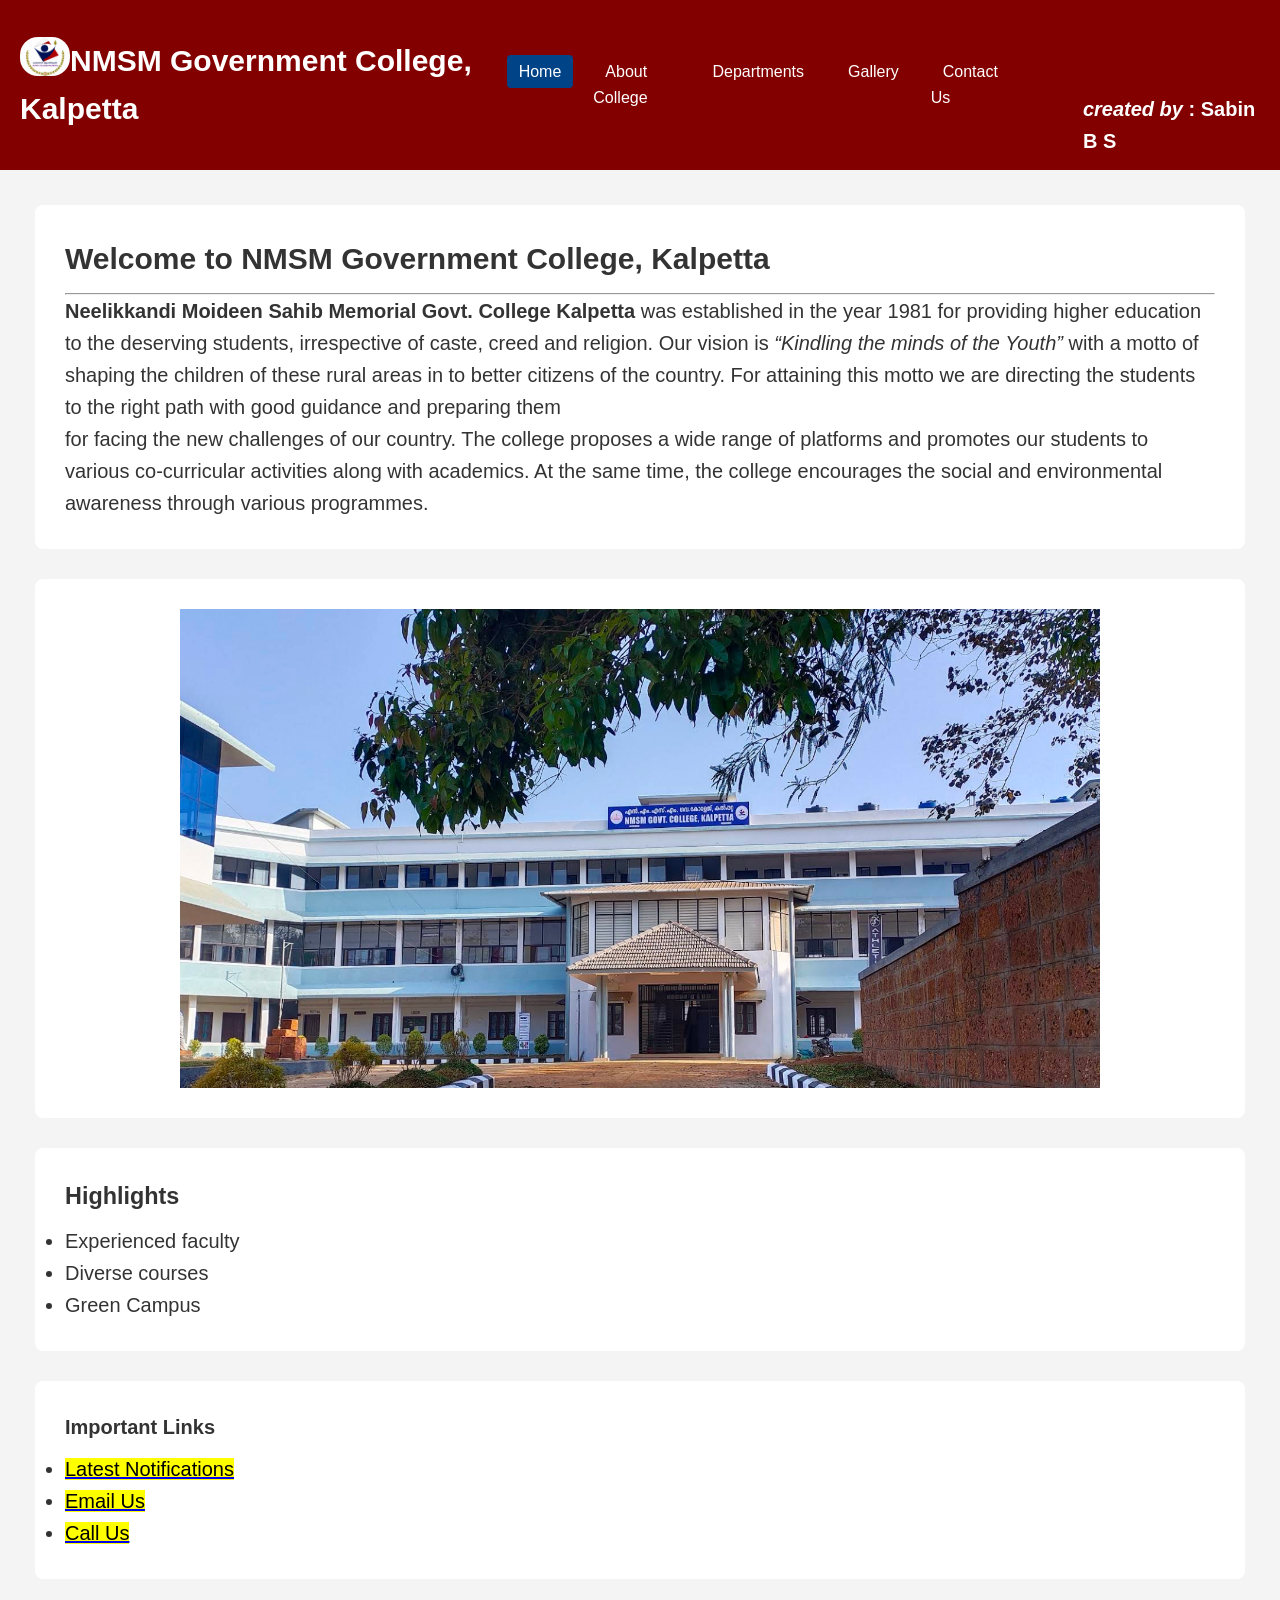
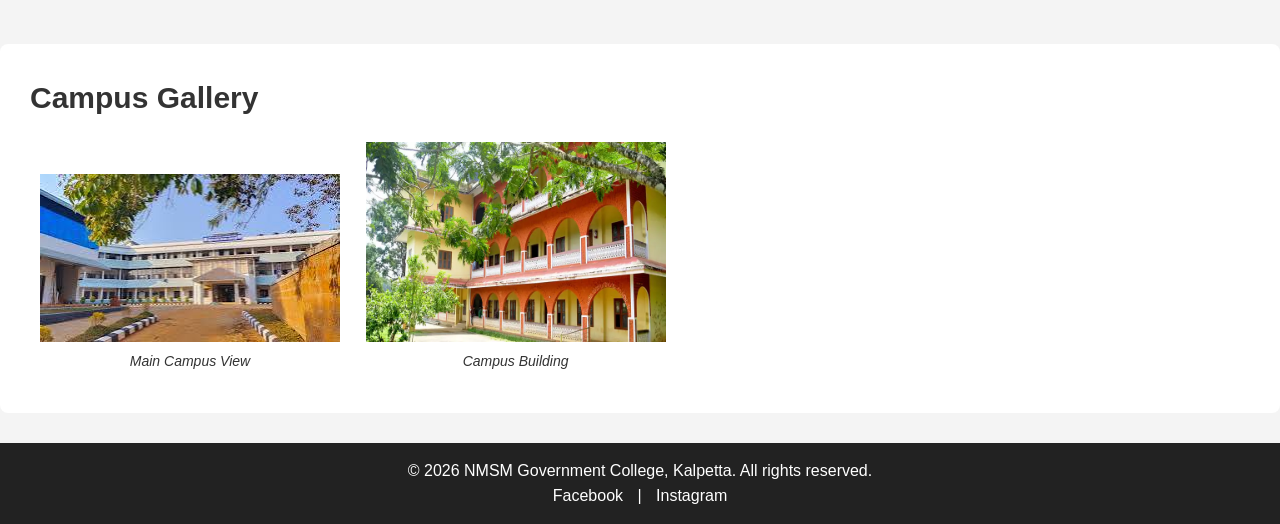
<file: index.html>
<html>
<head>
    <meta charset="UTF-8" />
    <meta name="viewport" content="width=device-width,initial-scale=1.0 " />
    <title>NMSM Government College, Kalpetta</title>
    <link rel="stylesheet" href="styles1.css" />
</head>
<body>
   
    <header>
        <div class="logo">
            <img align="left" src="images/logo-college.png" alt="logo" width="50" class="round"/>
            <h1>NMSM Government College, Kalpetta</h1>
        </div>
        <nav>
            <ul>
                <li><a href="NMSM website.html" class="active">Home</a></li>
                <li><a href="about.html">About College</a></li>
                <li><a href="departments.html">Departments</a></li>
                <li><a href="gallery.html">Gallery</a></li>
                <li><a href="contact.html">Contact Us</a></li>
            </ul>
        </nav>
        <div>
            <h6><em>created by </em>: Sabin B S</h6>
        </div>
    </header>

  
    <main>
        <section>
            <h2>Welcome to NMSM Government College, Kalpetta</h2><hr>
            <p><strong>Neelikkandi Moideen Sahib Memorial Govt. College Kalpetta</strong> was established in the year 1981 for providing higher education to the deserving students, irrespective of caste, creed and religion.

Our vision is <em>“Kindling the minds of the Youth”</em> with a motto of shaping the children of these rural areas in to better citizens of the country. For attaining this motto we are directing the students to the right path with good guidance and preparing them <br>for facing the new challenges of our country. The college proposes a wide range of platforms and promotes our students to various co-curricular activities along with academics. At the same time, the college encourages the social and environmental awareness through various programmes.</p>
        </section>
        <section align="center">
            <img src="images/main.png" width="80%">
        </section>
        <section>
            <h3>Highlights</h3>
            <ul>
                <li>Experienced faculty</li>
                <li>Diverse courses</li>
                <li>Green Campus</li>
            </ul>
        </section>
        <section>
            <h4>Important Links</h4>
            <ul>
                <li><a href="https://nmsmcollege.ac.in/" target="_blank"><mark>Latest Notifications</mark></a></li>
                <li><a href="mailto:info@nmcollege.edu"><mark>Email Us</mark></a></li>
                <li><a href="tel:+914932123456"><mark>Call Us</mark></a></li>
            </ul>
        </section>
    </main>

  
    <section>
        <h2>Campus Gallery</h2>
        <figure>
            <img src="images/main.jpeg" alt="College Campus" width="300" />
            <figcaption>Main Campus View</figcaption>
        </figure>
        <figure>
            <img src="images/Campus View of NMSM Government College Wayanad_Campus-View.webp" alt="College photo" width="300" />
            <figcaption>Campus Building</figcaption>
        </figure>
    </section>

 
    <footer>
        <p>&copy; 2026 NMSM Government College, Kalpetta. All rights reserved.</p>
        <div class="social-media">
            <a href="https://www.facebook.com/nmsmgck/">Facebook</a> | <a href="https://www.instagram.com/govtcollege.kalpetta/">Instagram</a>
        </div>
    </footer>
</body>
</html>
</file>
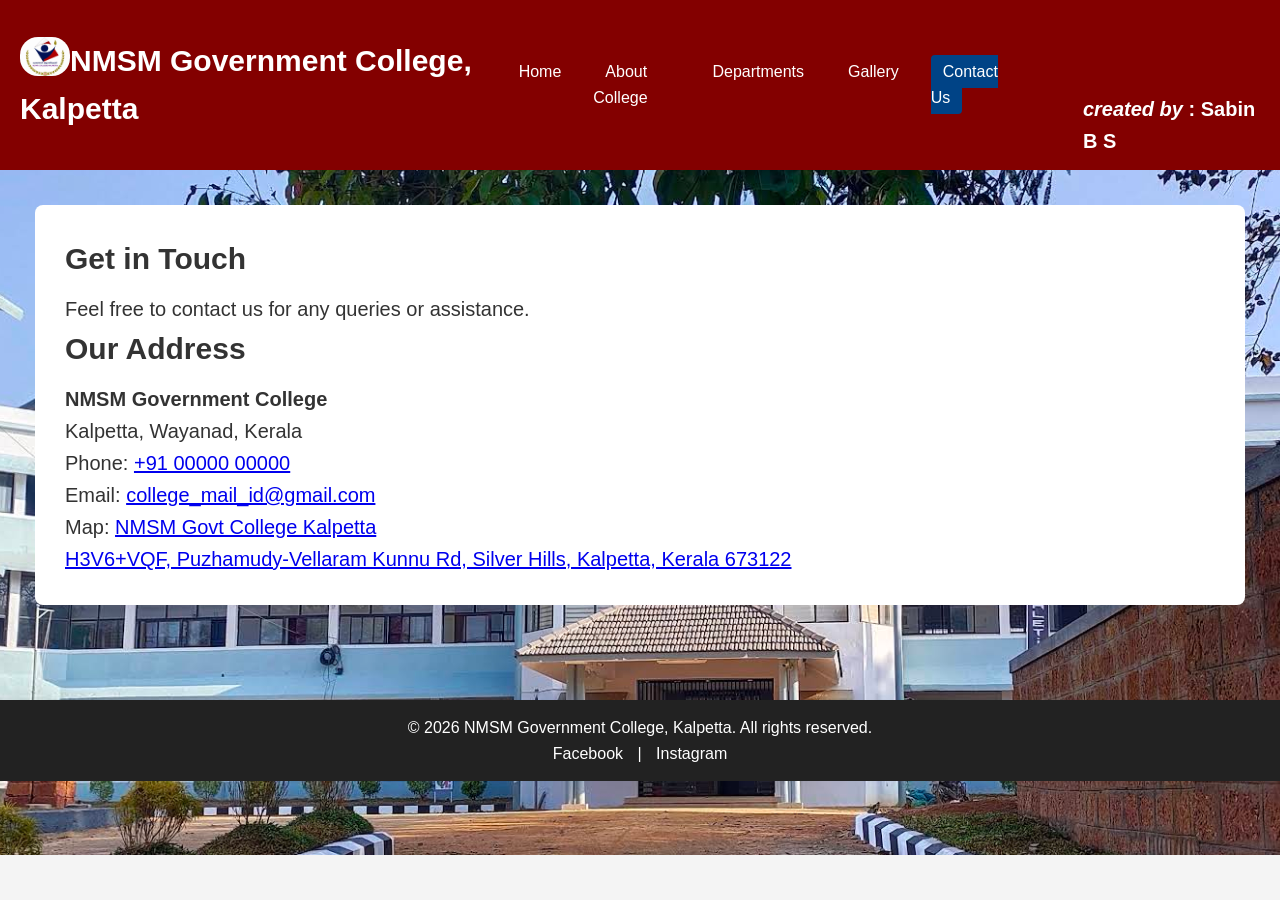
<file: contact.html>
<html>
<head>
<meta charset="UTF-8" />
<meta name="viewport" content="width=device-width, initial-scale=1.0" />
<title>Contact Us - Government College, Kalpetta</title>
<link rel="stylesheet" href="styles1.css" />
</head>
<body style="background-image: url(images/main.png);background-repeat: no-repeat;background-position: center;" >
<header>
  <div class="logo">
    <img align="left" src="images/logo-college.png" alt="logo" width="50" class="round"/>
    <h1>NMSM Government College, Kalpetta</h1>
  </div>
  <nav>
    <ul>
      <li><a href="index.html">Home</a></li>
      <li><a href="about.html">About College</a></li>
      <li><a href="departments.html">Departments</a></li>
      <li><a href="gallery.html">Gallery</a></li>
      <li><a href="contact.html" class="active">Contact Us</a></li>
    </ul>
  </nav>
  <div>
            <h6><em>created by </em>: Sabin B S</h6>
        </div>
</header>

<main>
  <section>
    <h2>Get in Touch</h2>
    <article>
      <p>Feel free to contact us for any queries or assistance.</p>
    </article>
      <h2>Our Address</h2>
      <p><strong>NMSM Government College</strong></p>
      <p>Kalpetta, Wayanad, Kerala</p>
      <p>Phone: <a href="tel:+91 0000000000">+91 00000 00000</a></p>
      <p>Email: <a href="mailto:collegemailid@gmail.com">college_mail_id@gmail.com</a></p>
      <p>Map: <a href="https://maps.app.goo.gl/Qjq4Drk8CHK2fFAd7" target="blank">NMSM Govt College Kalpetta<br>
        H3V6+VQF, Puzhamudy-Vellaram Kunnu Rd, Silver Hills, Kalpetta, Kerala 673122</a></p>
  </section>
</main>

<footer>
  <p>&copy; 2026 NMSM Government College, Kalpetta. All rights reserved.</p>
  <div class="social-media">
    <a href="https://www.facebook.com/nmsmgck/">Facebook</a> | <a href="https://www.instagram.com/govtcollege.kalpetta/">Instagram</a>
  </div>
</footer>
</body>
</html>
</file>
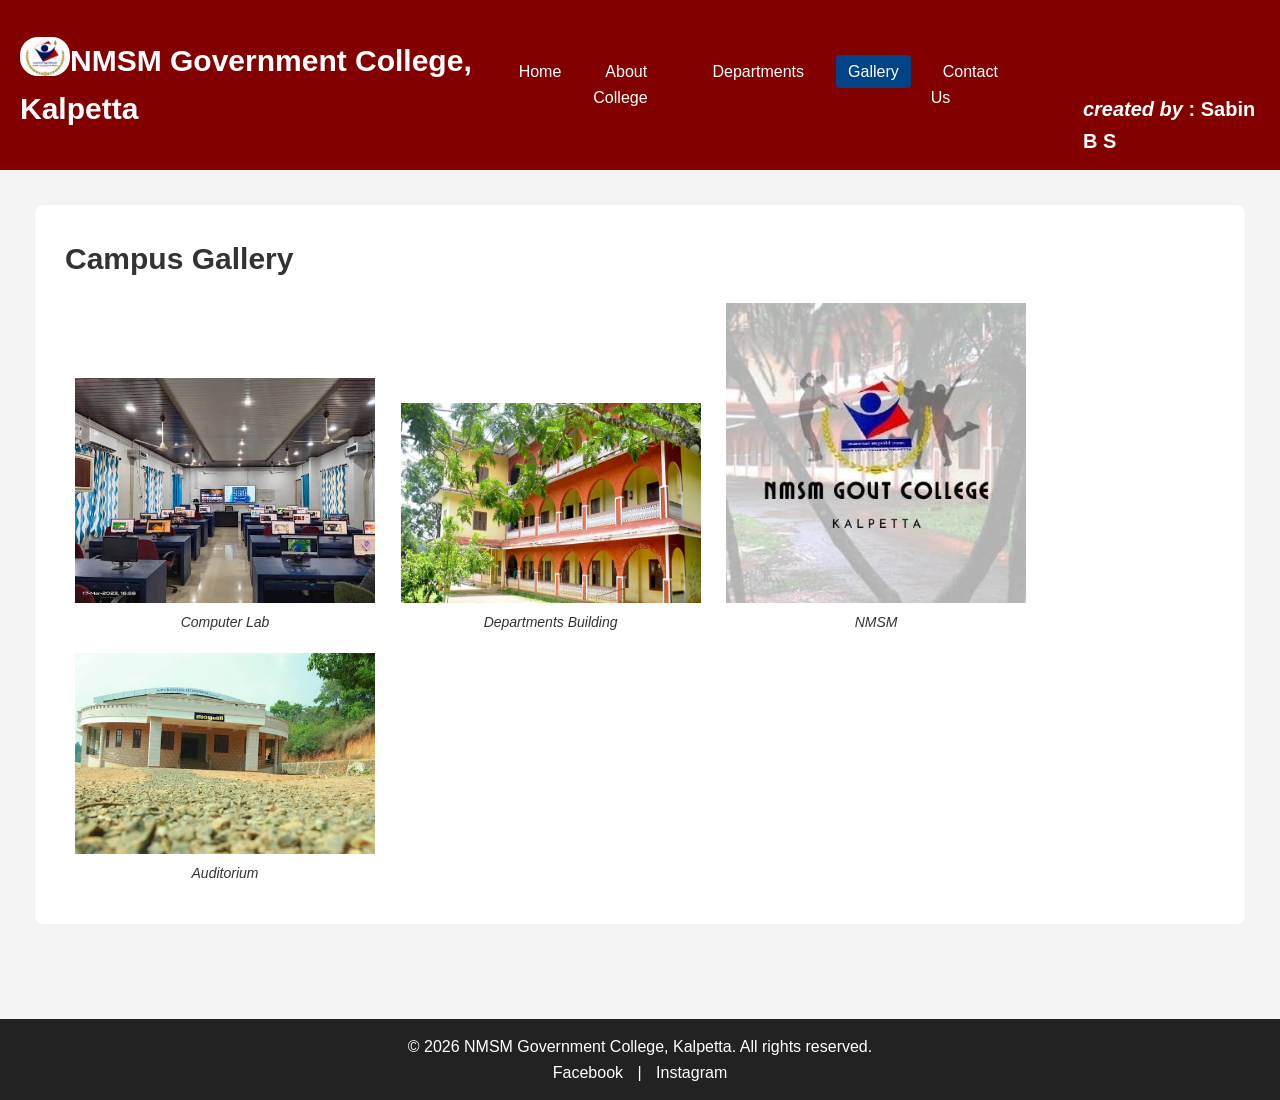
<file: gallery.html>
<html>
<head>
<meta charset="UTF-8" />
<meta name="viewport" content="width=device-width, initial-scale=1.0" />
<title>Gallery - NMSM Government College, Kalpetta</title>
<link rel="stylesheet" href="styles1.css" />
</head>
<body>
<header>
  <div class="logo">
    <img align="left" src="images/logo-college.png" alt="logo" width="50" class="round"/>
    <h1>NMSM Government College, Kalpetta</h1>
  </div>
  <nav>
    <ul>
      <li><a href="index.html">Home</a></li>
      <li><a href="about.html">About College</a></li>
      <li><a href="departments.html">Departments</a></li>
      <li><a href="gallery.html" class="active">Gallery</a></li>
      <li><a href="contact.html">Contact Us</a></li>
    </ul>
  </nav>
  <div>
            <h6><em>created by </em>: Sabin B S</h6>
        </div>
</header>

<main>
  <section>
    <h2>Campus Gallery</h2>
    <div>
      <figure>
        <img src="images/lab.jpeg" alt="lab" width="300" />
        <figcaption>Computer Lab</figcaption>
      </figure>
      <figure>
        <img src="images/Campus View of NMSM Government College Wayanad_Campus-View.webp" alt="College bulding" width="300" />
        <figcaption>Departments Building</figcaption>
      </figure>
      <figure>
        <img src="images/images1.jpeg" alt="NMSM" width="300" />
        <figcaption>NMSM</figcaption>
      </figure>
      <figure>
        <img src="images/auditorium.jpeg" alt="auditorium" width="300" />
        <figcaption>Auditorium</figcaption>
      </figure>
    </div>
  </section>
</main>

<footer>
  <p>&copy; 2026 NMSM Government College, Kalpetta. All rights reserved.</p>
  <div class="social-media">
    <a href="https://www.facebook.com/nmsmgck/">Facebook</a> | <a href="https://www.instagram.com/govtcollege.kalpetta/">Instagram</a>
  </div>
</footer>
</body>
</html>
</file>
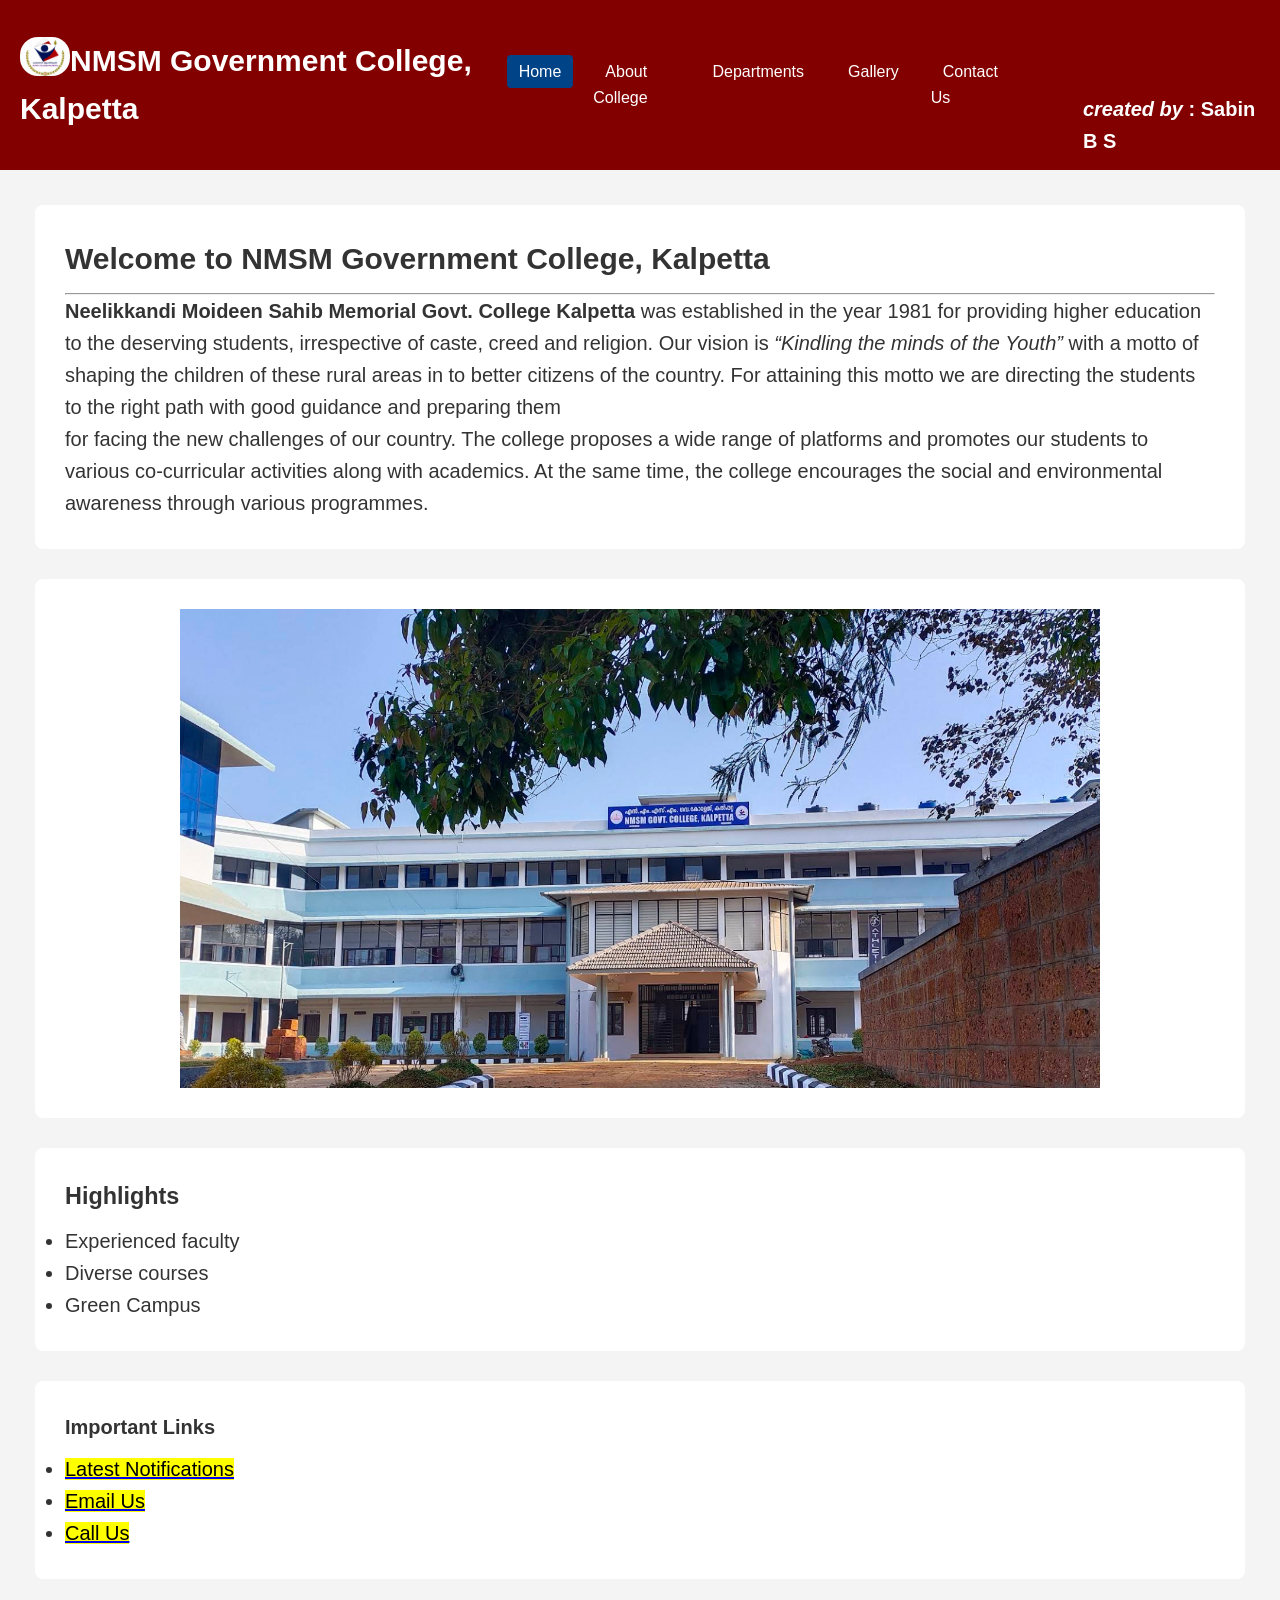
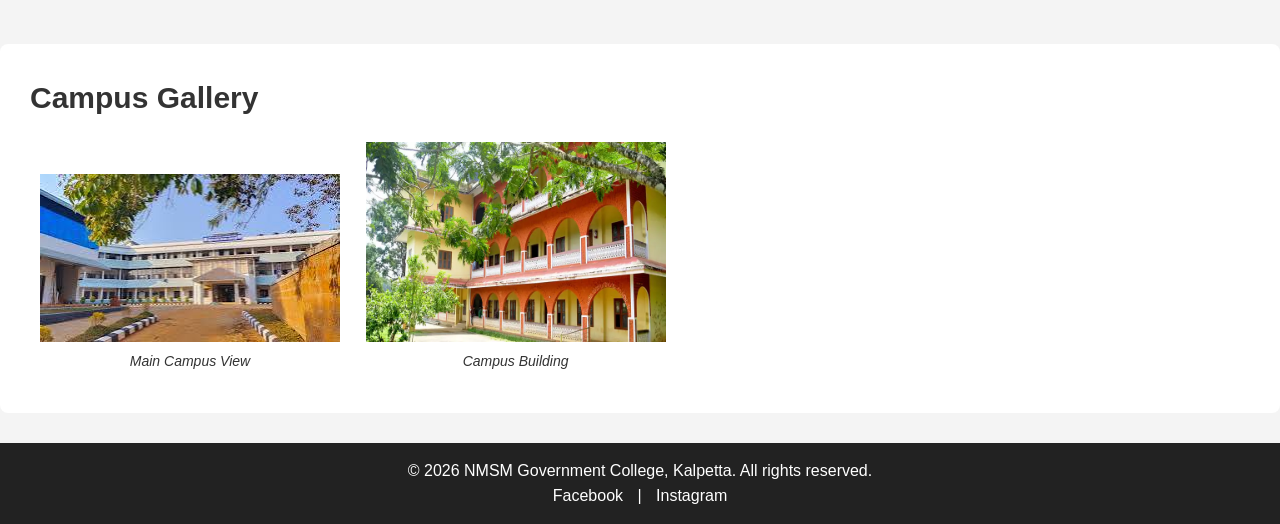
<file: NMSM website.html>
<html>
<head>
    <meta charset="UTF-8" />
    <meta name="viewport" content="width=device-width,initial-scale=1.0 " />
    <title>NMSM Government College, Kalpetta</title>
    <link rel="stylesheet" href="styles1.css" />
</head>
<body>
   
    <header>
        <div class="logo">
            <img align="left" src="images/logo-college.png" alt="logo" width="50" class="round"/>
            <h1>NMSM Government College, Kalpetta</h1>
        </div>
        <nav>
            <ul>
                <li><a href="NMSM website.html" class="active">Home</a></li>
                <li><a href="about.html">About College</a></li>
                <li><a href="departments.html">Departments</a></li>
                <li><a href="gallery.html">Gallery</a></li>
                <li><a href="contact.html">Contact Us</a></li>
            </ul>
        </nav>
        <div>
            <h6><em>created by </em>: Sabin B S</h6>
        </div>
    </header>

  
    <main>
        <section>
            <h2>Welcome to NMSM Government College, Kalpetta</h2><hr>
            <p><strong>Neelikkandi Moideen Sahib Memorial Govt. College Kalpetta</strong> was established in the year 1981 for providing higher education to the deserving students, irrespective of caste, creed and religion.

Our vision is <em>“Kindling the minds of the Youth”</em> with a motto of shaping the children of these rural areas in to better citizens of the country. For attaining this motto we are directing the students to the right path with good guidance and preparing them <br>for facing the new challenges of our country. The college proposes a wide range of platforms and promotes our students to various co-curricular activities along with academics. At the same time, the college encourages the social and environmental awareness through various programmes.</p>
        </section>
        <section align="center">
            <img src="images/main.png" width="80%">
        </section>
        <section>
            <h3>Highlights</h3>
            <ul>
                <li>Experienced faculty</li>
                <li>Diverse courses</li>
                <li>Green Campus</li>
            </ul>
        </section>
        <section>
            <h4>Important Links</h4>
            <ul>
                <li><a href="https://nmsmcollege.ac.in/" target="_blank"><mark>Latest Notifications</mark></a></li>
                <li><a href="mailto:info@nmcollege.edu"><mark>Email Us</mark></a></li>
                <li><a href="tel:+914932123456"><mark>Call Us</mark></a></li>
            </ul>
        </section>
    </main>

  
    <section>
        <h2>Campus Gallery</h2>
        <figure>
            <img src="images/main.jpeg" alt="College Campus" width="300" />
            <figcaption>Main Campus View</figcaption>
        </figure>
        <figure>
            <img src="images/Campus View of NMSM Government College Wayanad_Campus-View.webp" alt="College photo" width="300" />
            <figcaption>Campus Building</figcaption>
        </figure>
    </section>

 
    <footer>
        <p>&copy; 2026 NMSM Government College, Kalpetta. All rights reserved.</p>
        <div class="social-media">
            <a href="https://www.facebook.com/nmsmgck/">Facebook</a> | <a href="https://www.instagram.com/govtcollege.kalpetta/">Instagram</a>
        </div>
    </footer>
</body>
</html>
</file>
<file: styles1.css>
* {
    margin:0;
    padding: 0;
    box-sizing: border-box;
}


body {
    font-family: 'Arial', sans-serif;
    line-height: 1.6;
    background-color: #f4f4f4;
    color: #333;
}

header {
    background-color: #830000;
    color: #fff;
    padding: 13px 20px;
    display:flex;
    align-items: center;
}

header .logo h1 {
    font-size: 30px;
    
}
h6 {
    font-size: 20;
    padding-left: 80;
    padding-top: 80;
    align-items:center;
}
.round{
    border-radius: 18px;
}
nav ul {
    list-style: none;
    display: flex;
}

nav ul li {
    margin-left: 20px;
}

nav ul li a {
    color: #fff;
    text-decoration: none;
    padding: 8px 12px;
    transition: background 0.3s;
}

nav ul li a:hover,
nav ul li a.active {
    background-color: #004386;
    border-radius: 4px;
}


main {
    padding: 35px;
}

section {
    font-size: 20px;
    margin-bottom: 30px;
    background-color: #fff;
    padding: 30px;
    border-radius: 8px;
}

h2, h3, h4 {
    margin-bottom: 10px;
}

h5{
    text-align: center;
}

table, th, td {
    border: 1px solid #ddd;
    padding: 10px;
}

th {
    background-color: #f2f2f2;
    text-align: center;
}


figure {
    display: inline-block;
    margin: 10px;
    text-align: center;
}

figcaption {
    margin-top: 8px;
    font-style: italic;
    font-size: 14px;
}



footer {
    background-color: #222;
    color: #fff;
    text-align: center;
    padding: 15px 20px;
    margin-top: 30px;
}

.social-media a {
    color: #fff;
    margin: 0 10px;
    text-decoration: none;
}

.social-media a:hover {
    text-decoration: underline;
}
</file>
